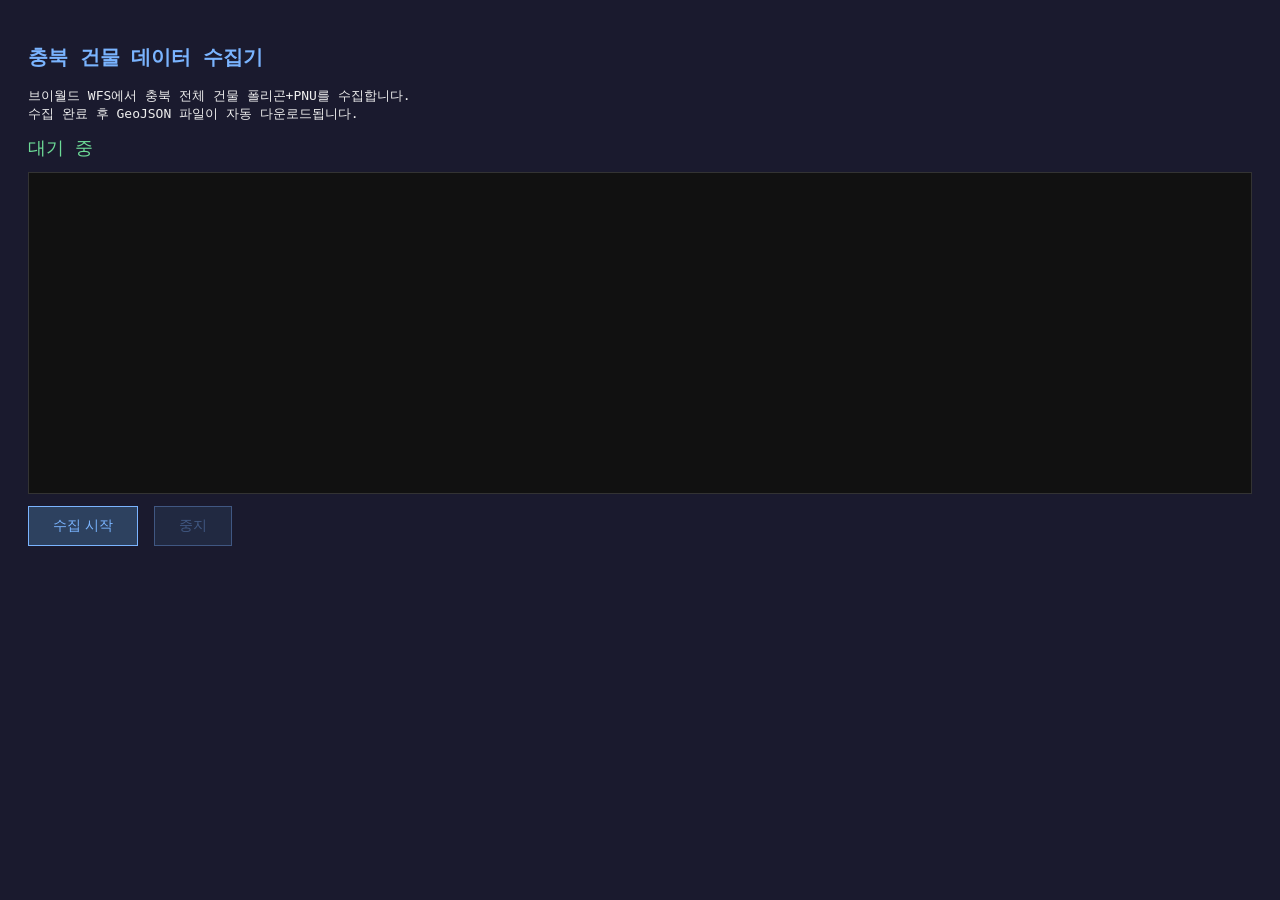
<file: collect.html>
<!DOCTYPE html>
<html lang="ko">
<head>
<meta charset="UTF-8">
<title>충북 건물 데이터 수집기</title>
<style>
  body { font-family: monospace; padding: 20px; background: #1a1a2e; color: #eee; }
  h2 { color: #7ab4ff; }
  button { padding: 10px 24px; background: #2d415f; color: #7ab4ff; border: 1px solid #7ab4ff; cursor: pointer; font-size: 14px; margin-right: 8px; }
  button:disabled { opacity: 0.4; cursor: not-allowed; }
  #log { height: 300px; overflow-y: auto; background: #111; padding: 10px; font-size: 12px; border: 1px solid #333; margin: 12px 0; }
  #progress { font-size: 18px; color: #6ddb97; margin: 8px 0; }
  .warn { color: #ffaa4a; }
  .ok { color: #6ddb97; }
  .err { color: #ff6b6b; }
</style>
</head>
<body>
<h2>충북 건물 데이터 수집기</h2>
<p>브이월드 WFS에서 충북 전체 건물 폴리곤+PNU를 수집합니다.<br>
수집 완료 후 GeoJSON 파일이 자동 다운로드됩니다.</p>

<div id="progress">대기 중</div>
<div id="log"></div>

<button id="startBtn" onclick="start()">수집 시작</button>
<button id="stopBtn" onclick="stop()" disabled>중지</button>

<script>
const VWORLD_KEY = '12B2798C-A916-3C1E-B46E-9D7FC3C0AA45';
const DOMAIN = 'building-counter.pages.dev';
const TYPENAME = 'lt_c_spbd';
const MAX_FEATURES = 500;

// 충북 범위
const BOUNDS = { minLng: 127.3, maxLng: 128.55, minLat: 36.1, maxLat: 37.25 };
const STEP = 0.02; // 약 2km 격자
const CONCURRENT = 3; // 동시 요청 수
const DELAY_MS = 300; // 요청 간 딜레이

let running = false;
let collected = new Map(); // PNU → feature
let totalCells = 0;
let doneCells = 0;
let errorCells = 0;

function log(msg, cls = '') {
  const div = document.getElementById('log');
  const line = document.createElement('div');
  if (cls) line.className = cls;
  line.textContent = `[${new Date().toLocaleTimeString()}] ${msg}`;
  div.appendChild(line);
  div.scrollTop = div.scrollHeight;
}

function setProgress(msg) {
  document.getElementById('progress').textContent = msg;
}

function buildCells() {
  const cells = [];
  for (let lat = BOUNDS.minLat; lat < BOUNDS.maxLat; lat = Math.round((lat + STEP) * 1000) / 1000) {
    for (let lng = BOUNDS.minLng; lng < BOUNDS.maxLng; lng = Math.round((lng + STEP) * 1000) / 1000) {
      cells.push({
        minLat: lat, minLng: lng,
        maxLat: Math.min(Math.round((lat + STEP) * 1000) / 1000, BOUNDS.maxLat),
        maxLng: Math.min(Math.round((lng + STEP) * 1000) / 1000, BOUNDS.maxLng),
      });
    }
  }
  return cells;
}

async function fetchCell(cell) {
  const { minLat, minLng, maxLat, maxLng } = cell;
  const bbox = `${minLat},${minLng},${maxLat},${maxLng}`;
  const url = `https://api.vworld.kr/req/wfs?key=${VWORLD_KEY}&domain=${DOMAIN}&service=WFS&version=2.0.0&request=GetFeature&typename=${TYPENAME}&bbox=${bbox}&maxFeatures=${MAX_FEATURES}&output=application/json&srsname=EPSG:4326`;

  const res = await fetch(url);
  if (!res.ok) throw new Error(`HTTP ${res.status}`);
  const gj = await res.json();
  return gj.features || [];
}

async function start() {
  if (running) return;
  running = true;
  collected.clear();
  doneCells = 0;
  errorCells = 0;

  document.getElementById('startBtn').disabled = true;
  document.getElementById('stopBtn').disabled = false;

  const cells = buildCells();
  totalCells = cells.length;
  log(`총 ${totalCells}개 격자 수집 시작`, 'ok');

  // 큐 처리
  let idx = 0;
  async function worker() {
    while (idx < cells.length && running) {
      const cell = cells[idx++];
      try {
        const features = await fetchCell(cell);
        let added = 0;
        for (const f of features) {
          const pnu = f.properties?.pnu;
          if (pnu && !collected.has(pnu)) {
            collected.set(pnu, f);
            added++;
          }
        }
        doneCells++;
        if (doneCells % 20 === 0 || added > 0) {
          log(`[${doneCells}/${totalCells}] 격자 완료, ${added}개 추가 (총 ${collected.size}건)`, 'ok');
        }
        setProgress(`진행: ${doneCells}/${totalCells} 격자 | 수집 건물: ${collected.size}개 | 오류: ${errorCells}`);
      } catch (err) {
        errorCells++;
        log(`격자 오류: ${err.message}`, 'err');
      }
      await new Promise(r => setTimeout(r, DELAY_MS));
    }
  }

  // 동시 워커 실행
  await Promise.all(Array.from({ length: CONCURRENT }, worker));

  if (running) {
    log(`수집 완료! 총 ${collected.size}개 건물`, 'ok');
    setProgress(`완료! 총 ${collected.size}개 건물 수집`);
    download();
  } else {
    log('중지됨', 'warn');
    setProgress(`중지 (${collected.size}개 수집됨)`);
  }

  running = false;
  document.getElementById('startBtn').disabled = false;
  document.getElementById('stopBtn').disabled = true;
}

function stop() {
  running = false;
}

function download() {
  const gj = {
    type: 'FeatureCollection',
    features: Array.from(collected.values()),
  };
  const blob = new Blob([JSON.stringify(gj)], { type: 'application/json' });
  const a = Object.assign(document.createElement('a'), {
    href: URL.createObjectURL(blob),
    download: `chungbuk_buildings_${new Date().toISOString().slice(0,10)}.geojson`,
  });
  a.click();
  URL.revokeObjectURL(a.href);
  log('GeoJSON 파일 다운로드 완료', 'ok');
}
</script>
</body>
</html>
</file>
